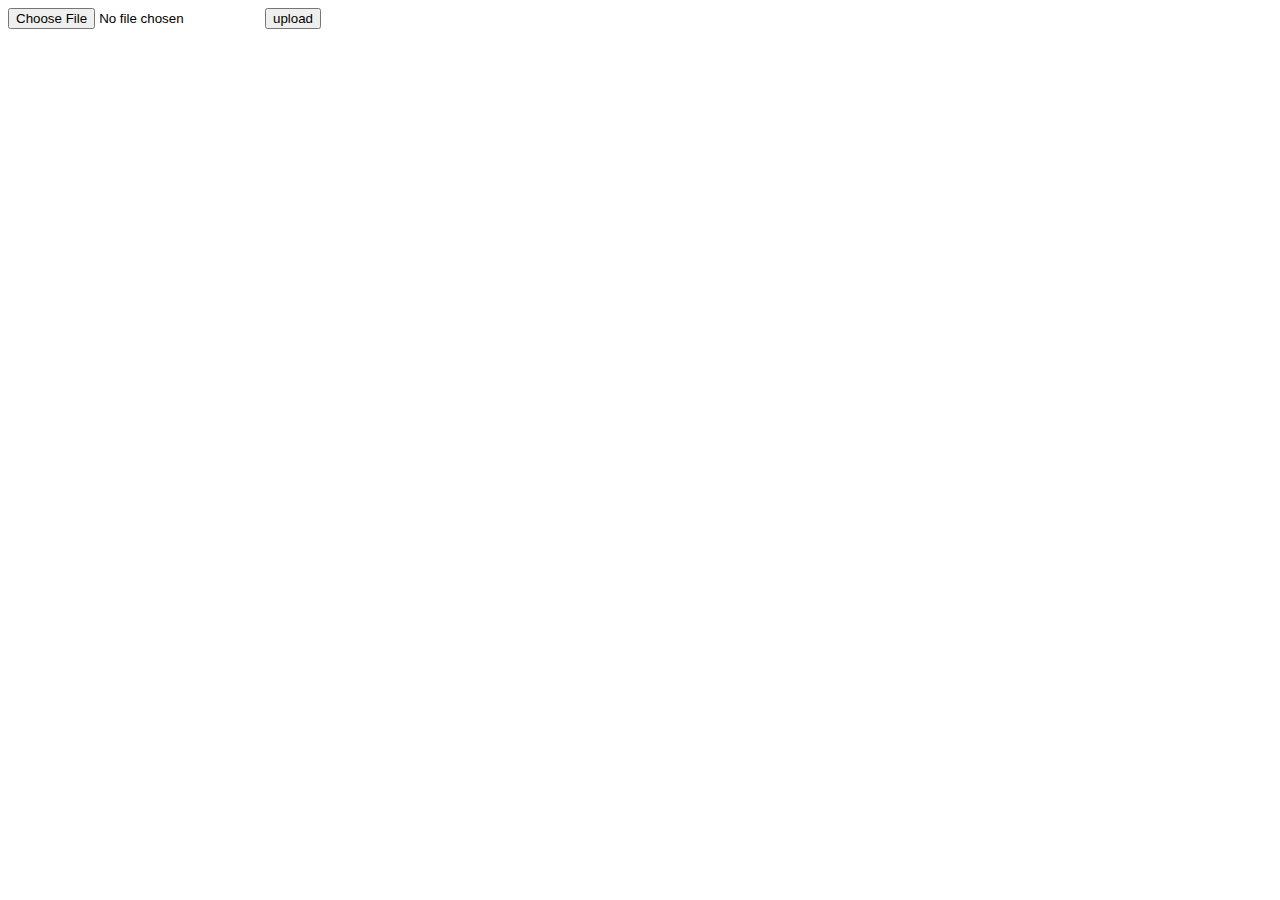
<file: Music_Gallery_Project/src/main/resources/templates/index.html>
<!DOCTYPE html>
<html>
<head>
<meta charset="UTF-8">
<title>Insert title here</title>
</head>
<body>
<form action="/musicguru/file/upload" method="POST" enctype="multipart/form-data">
<input type="file" name="file" />
<input type="submit" value="upload" />
</form>
</body>
</html>
</file>
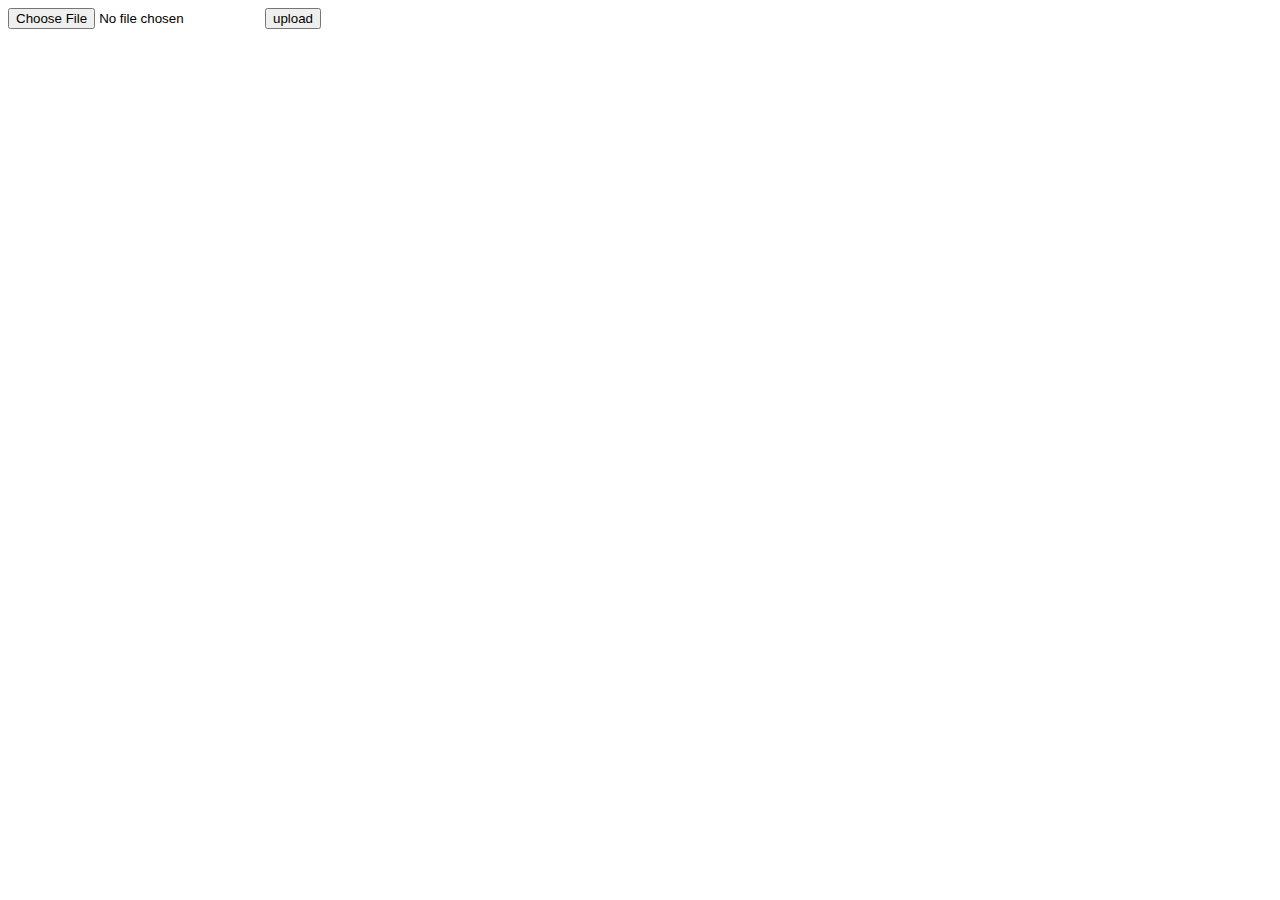
<file: programupload/src/main/resources/templates/index.html>
<!DOCTYPE html>
<html>
<head>
<meta charset="UTF-8">
<title>Insert title here</title>
</head>
<body>
<form action="/file/upload" method="POST" enctype="multipart/form-data">
<input type="file" name="file" />
<input type="submit" value="upload" />
</form>
</body>
</html>
</file>
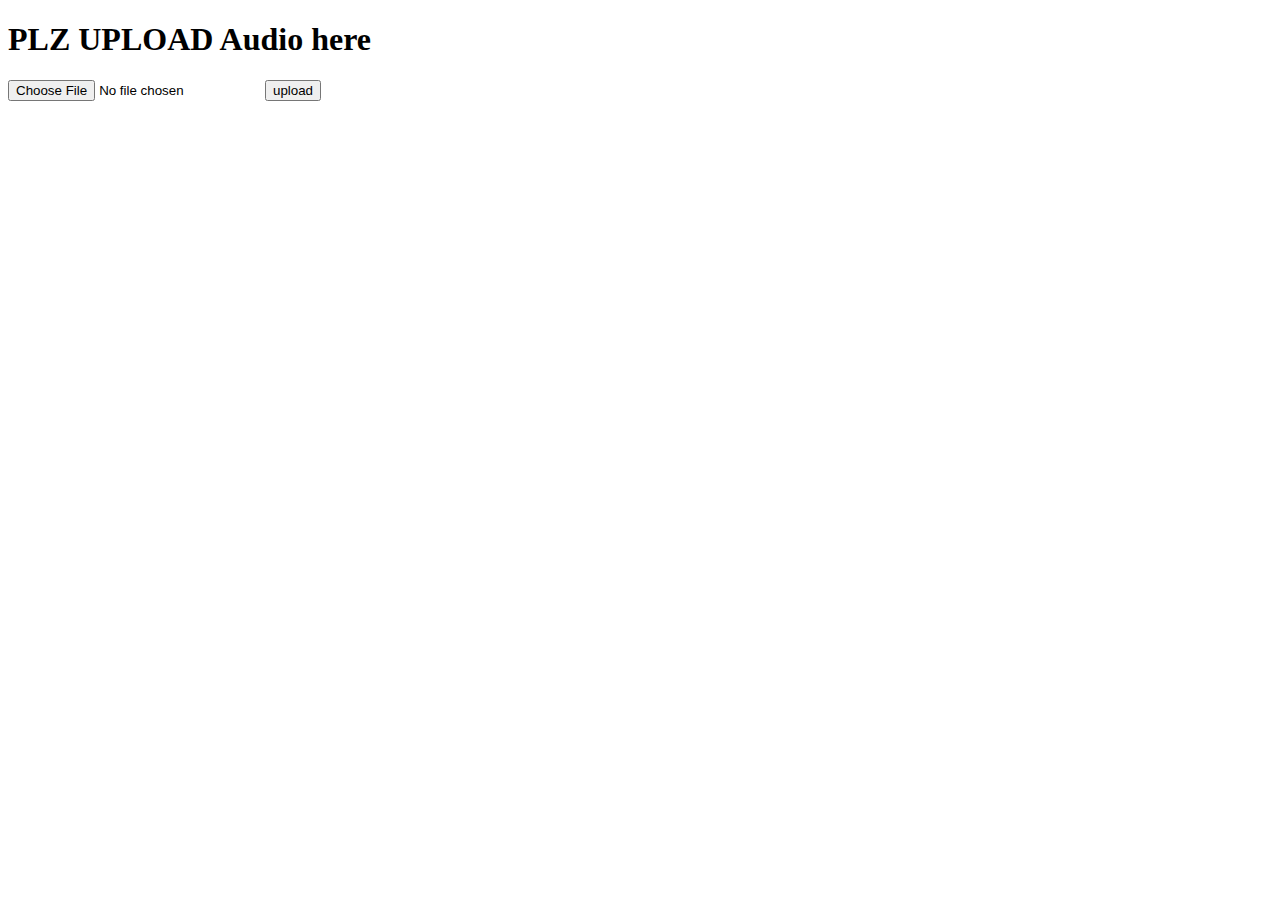
<file: Music_Gallery_Project/src/main/resources/templates/Audio.html>
<!DOCTYPE html>
<html>
<head>
<meta charset="UTF-8">
<title>Insert title here</title>
</head>
<body>
<h1>PLZ UPLOAD Audio here</h1>
<form action="/musicguru/file/upload/audio" method="POST" enctype="multipart/form-data">
<input type="file" name="file" />
<input type="submit" value="upload" />
</form>
</body>
</html>
</file>
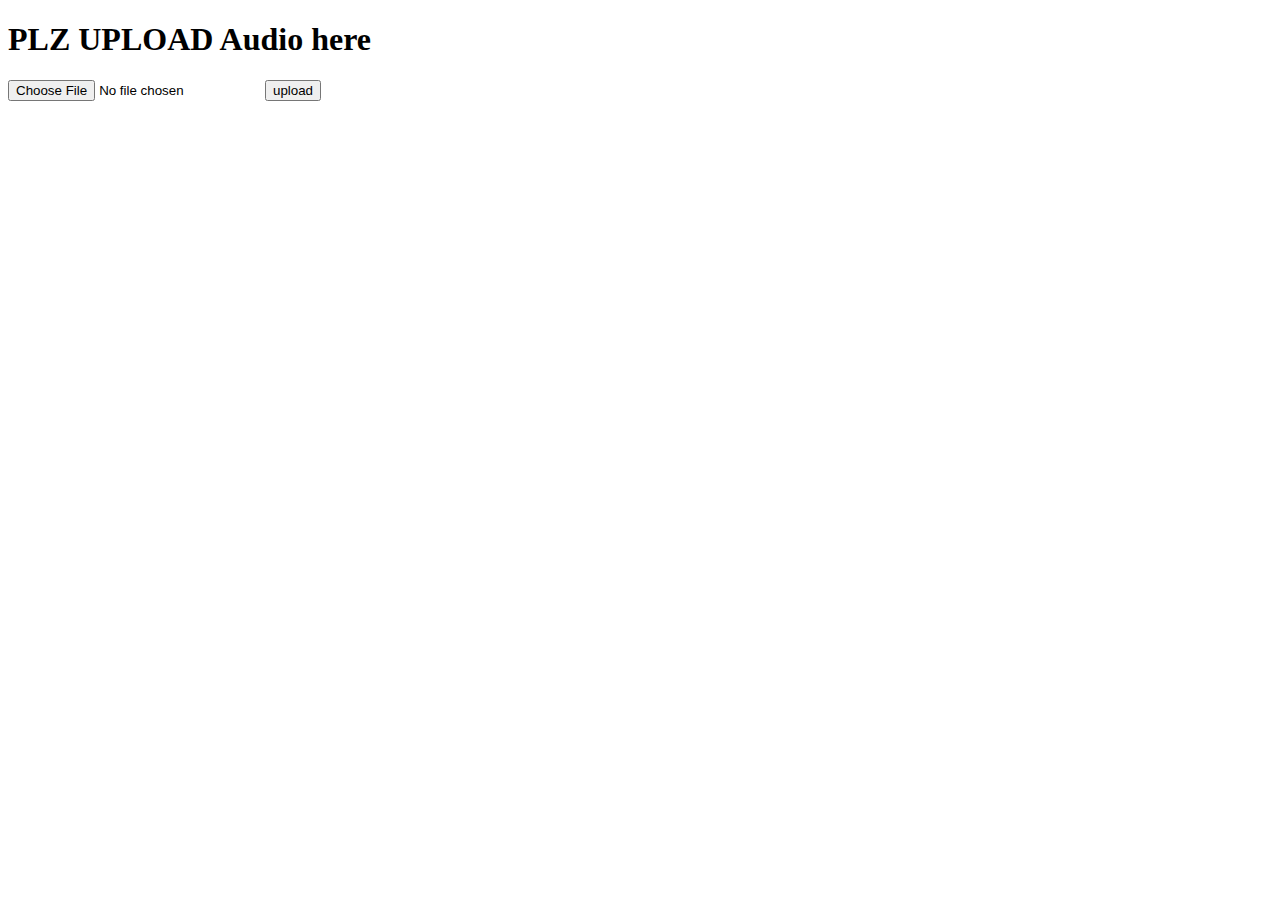
<file: programupload/src/main/resources/templates/Audio.html>
<!DOCTYPE html>
<html>
<head>
<meta charset="UTF-8">
<title>Insert title here</title>
</head>
<body>
<h1>PLZ UPLOAD Audio here</h1>
<form action="/file/upload/audio" method="POST" enctype="multipart/form-data">
<input type="file" name="file" />
<input type="submit" value="upload" />
</form>
</body>
</html>
</file>
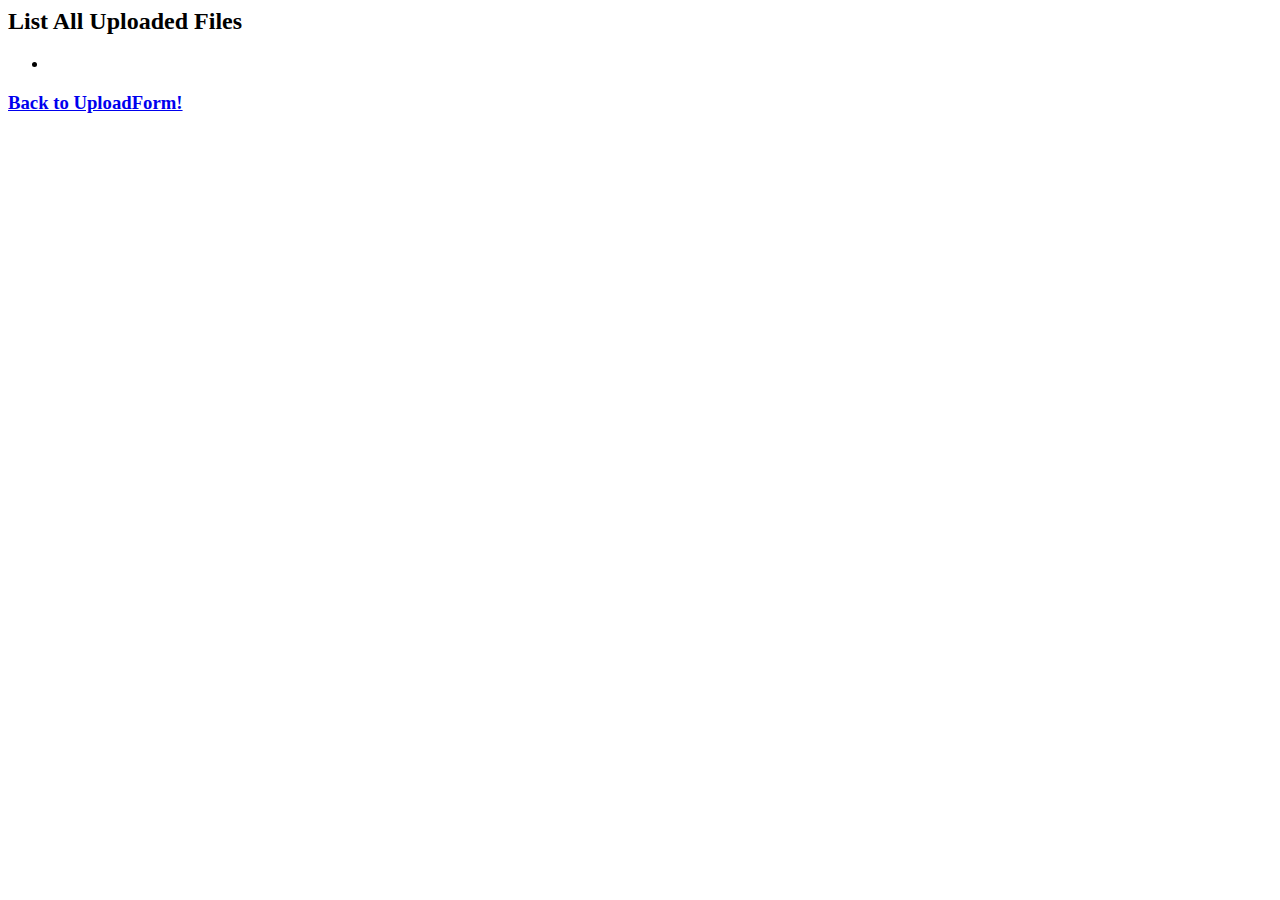
<file: SpringBootUploadfile/src/main/resources/templates/listFiles.html>
<html xmlns:th="http://www.thymeleaf.org">
<body>
	<h2>List All Uploaded Files</h2>
	<div>
		<ul>
			<li th:each="file : ${files}">
				<a th:href="${file}" th:text="${file}" />
			</li>
		</ul>
	</div>
	<div>
		<h3 th:text="${totalFiles}"/>
		<a href="/">Back to UploadForm!</a>
	</div>
	
</body>
</html>
</file>
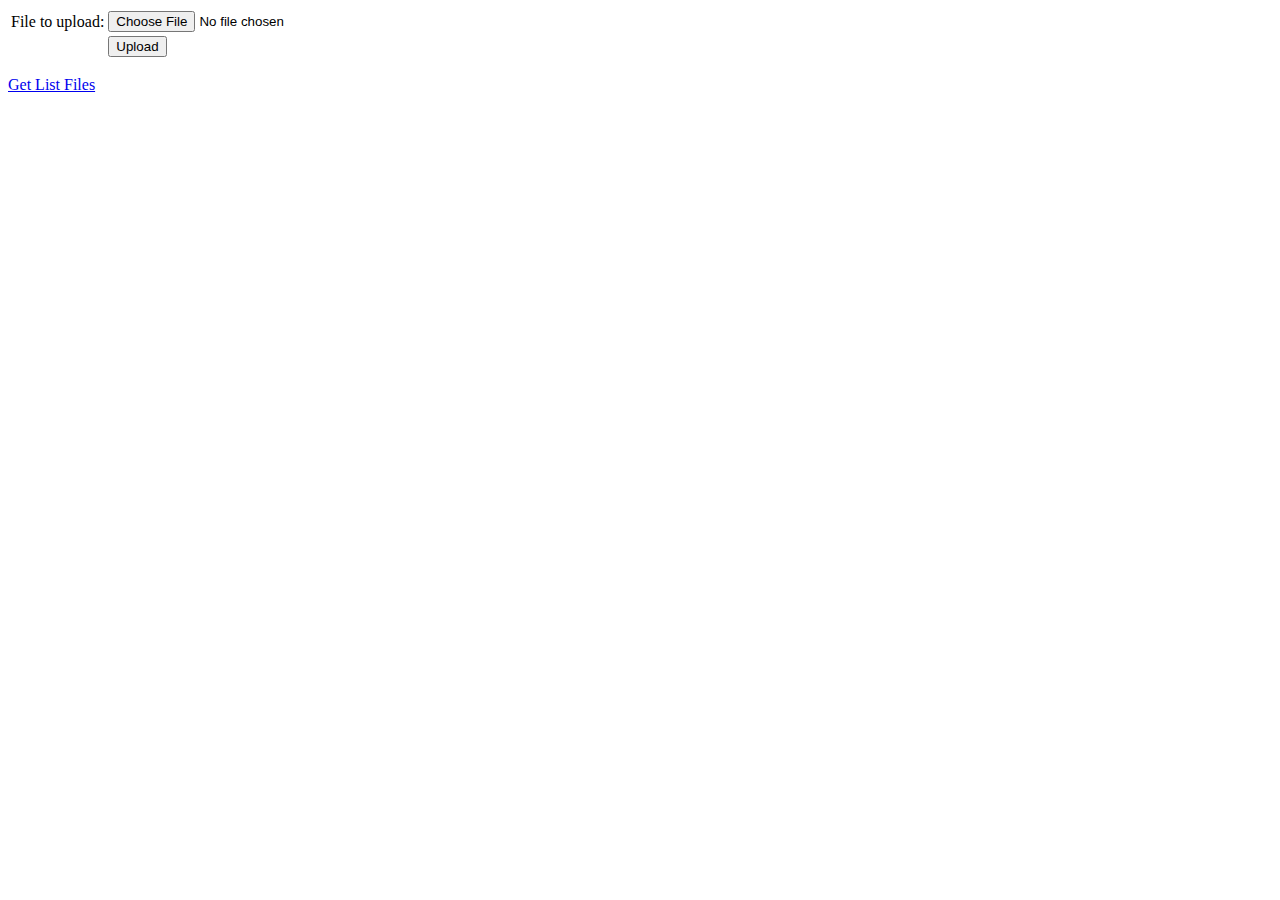
<file: SpringBootUploadfile/src/main/resources/templates/uploadForm.html>
<html xmlns:th="http://www.thymeleaf.org">
<body>
 
	<div th:if="${message}">
		<h2 th:text="${message}"/>
	</div>
 
	<div>
		<form method="POST" enctype="multipart/form-data" action="/">
			<table>
				<tr><td>File to upload:</td><td><input type="file" name="file" /></td></tr>
				<tr><td></td><td><input type="submit" value="Upload" /></td></tr>
			</table>
		</form>
	</div>
	
	<a href="/gellallfiles">Get List Files</a>
</body>
</html>
</file>
